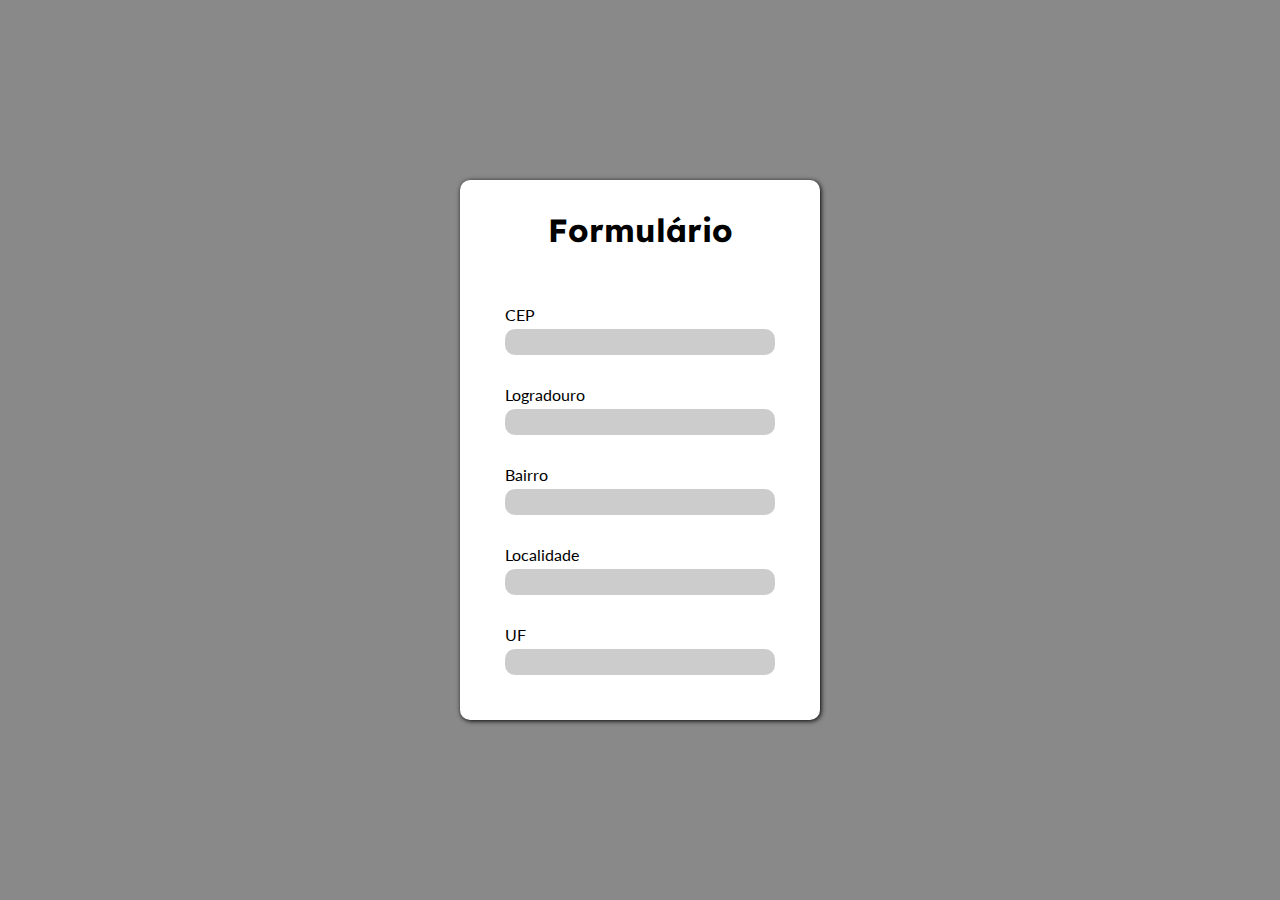
<file: index.html>
<!DOCTYPE html>
<html lang="pt-BR">
<head>
    <meta charset="UTF-8">
    <meta http-equiv="X-UA-Compatible" content="IE=edge">
    <meta name="viewport" content="width=device-width, initial-scale=1.0">
    <title>Formulário</title>
    <link rel="stylesheet" href="style.css">
</head>
<body>
    <div class="container">
        <div class="wrapper">
            <h1>Formulário</h1>
            <form>
                <fieldset>
                    <legend>CEP</legend>
                    <input type="text" id="cep" required>
                </fieldset>
                <fieldset>
                    <legend>Logradouro</legend>
                    <input type="text" id="logradouro" required>
                </fieldset>
                <fieldset>
                    <legend>Bairro</legend>
                    <input type="text" id="bairro" required>
                </fieldset>
                <fieldset>
                    <legend>Localidade</legend>
                    <input type="text" id="localidade" required>
                </fieldset>
                <fieldset>
                    <legend>UF</legend>
                    <input type="text" id="uf" required>
                </fieldset>
            </form>
        </div>
    </div>
    <script src="index.js"></script>
</body>
</html>
</file>
<file: style.css>
@import url('https://fonts.googleapis.com/css2?family=Lexend+Deca&display=swap');
@import url('https://fonts.googleapis.com/css2?family=Lato&display=swap');
*{
    padding: 0;
    margin: 0;
    box-sizing: border-box;
    font-family: 'Lato', sans-serif;
}
.container{
    display: flex;
    justify-content: center;
    align-items: center;
    background-color: #898989;
    height: 100vh;
    width: 100%;
}
.wrapper{
    background-color: white;
    box-shadow: 1px 1px 5px;
    border-radius: 10px;
    flex-basis: 25%;
    display: flex;
    flex-direction: column;
    justify-content: space-evenly;
}
h1{
    padding: 30px 0px 10px 0px;
    text-align: center;
    font-family: 'Lexend Deca', sans-serif;
}
form{
    display: flex;
    flex-direction: column;
    justify-content: space-around;
    align-items: center;
    max-width: 100%;
    padding: 30px;
}
input{
    padding: 5px;
    background-color: #CCCCCC;
    border: none;
    border-radius: 10px;
    width: 270px;
}
legend{
    padding-bottom: 5px;
}
fieldset{
    margin: 15px;
    border: none;
}
input:focus{
    outline: olive 2px solid;
    border: none;
}
@media (max-width: 560px){
    .wrapper{
        padding: 0px;
    }
    input{
        width: 230px;
    }
    h1{
        font-size: 25px;
    }
    legend{
        font-size: 14px;
    }
}
</file>
